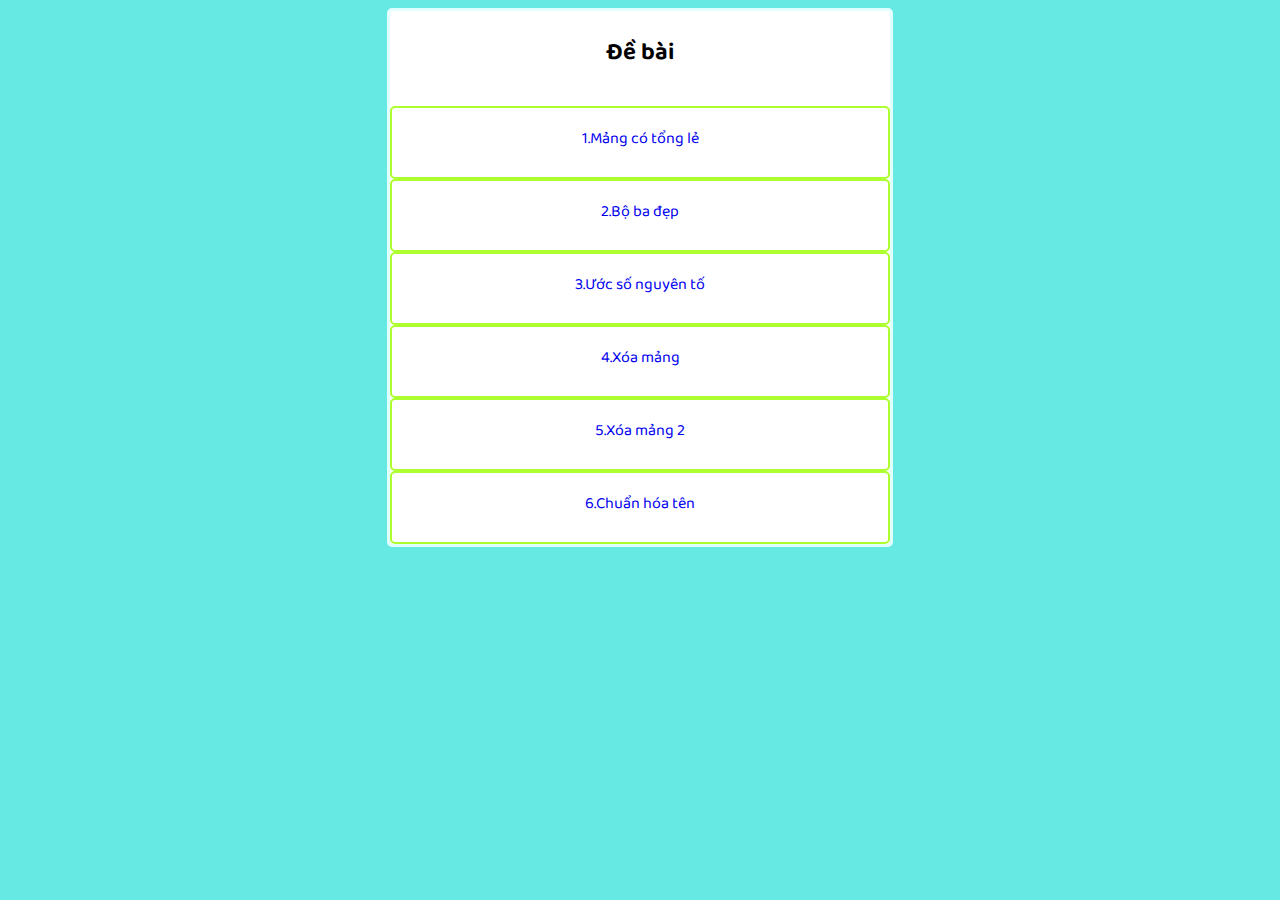
<file: debai.html>
<!DOCTYPE html>
<html lang="en">

<head>
    <meta charset="UTF-8">
    <meta http-equiv="X-UA-Compatible" content="IE=edge">
    <meta name="viewport" content="width=device-width, initial-scale=1.0">
    <title>Đề bài</title>
    <link rel="stylesheet" href="CSS/DEBAI.css">
</head>

<body>
    <div class="container">
        <div class="header">
            <h2>Đề bài</h2>
        </div>
        <div class="lk">
            <a href="file_debai/A.pdf" class="A">
                <p>1.Mảng có tổng lẻ</p>
            </a>
        </div>
        <div class="lk">
            <a href="file_debai/B.pdf" class="A">
                <p>2.Bộ ba đẹp</p>
            </a>
        </div>
        <div class="lk">
            <a href="file_debai/C.pdf" class="A">
                <p>3.Ước số nguyên tố</p>
            </a>
        </div>
        <div class="lk">
            <a href="file_debai/D.pdf" class="A">
                <p>4.Xóa mảng</p>
            </a>
        </div>
         <div class="lk">
            <a href="file_debai/E.pdf" class="A">
                <p>5.Xóa mảng 2</p>
            </a>
        </div>
        <div class="lk">
            <a href="file_debai/F.pdf" class="A">
                <p>6.Chuẩn hóa tên</p>
            </a>
        </div>
    </div>
</body>

</html>
</file>
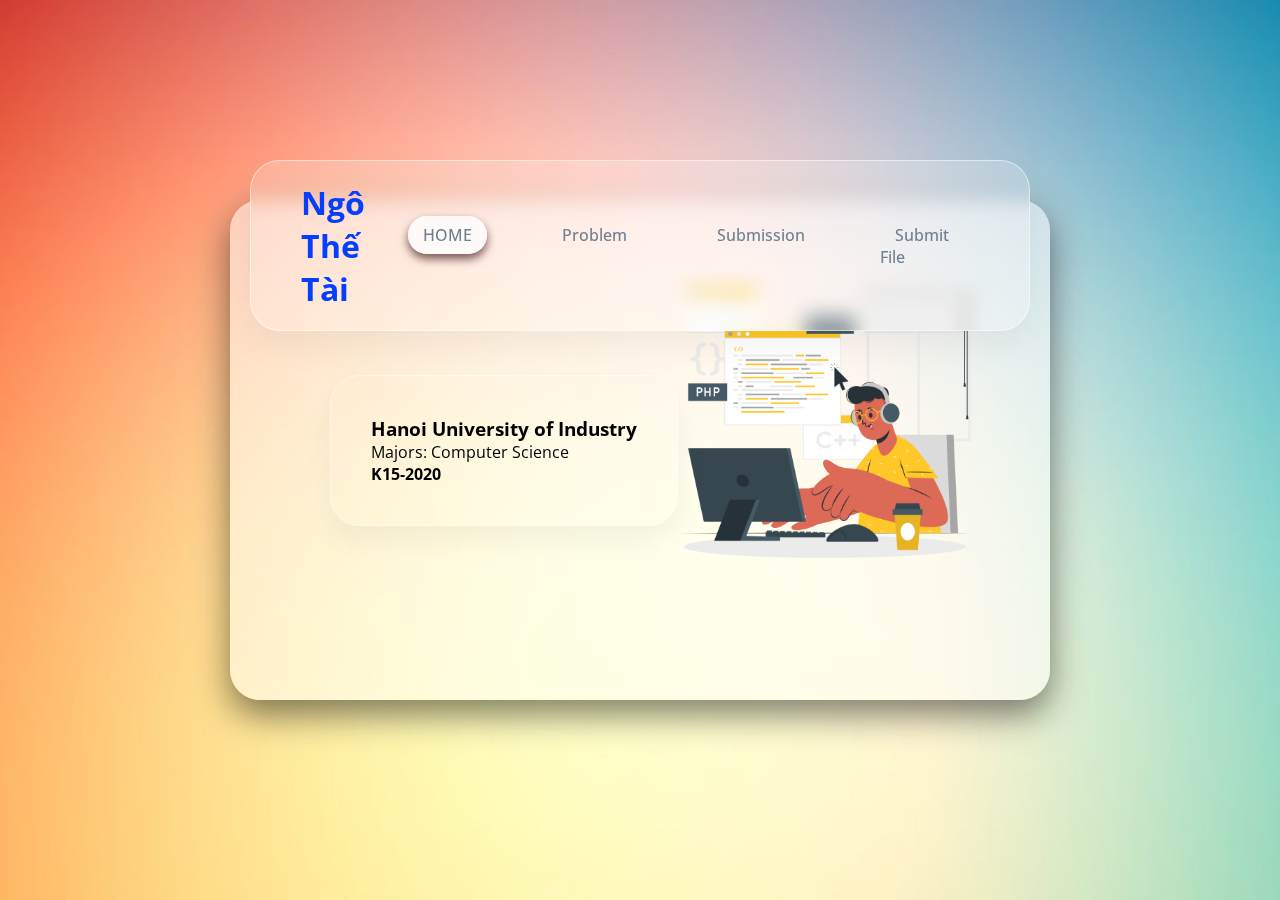
<file: profile_ntt.html>
<!DOCTYPE html>
<html lang="en">

<head>
    <meta charset="UTF-8">
    <meta http-equiv="X-UA-Compatible" content="IE=edge">
    <meta name="viewport" content="width=device-width, initial-scale=1.0">
    <title>PROFILE</title>
    <link rel="stylesheet" href="CSS/profile.css">
</head>

<body>
    <section>
        <div class="container">
            <header>
                <a href="profile_ntt.html" class="logo">Ngô Thế Tài</a>
                <ul>
                    <li><a href="#" class="home">HOME</a></li>
                    <li><a href="debai.html">Problem</a></li>
                    <li><a href="result.html">Submission</a></li>
                    <li><a href="upfile.html">Submit File</a></li>
                </ul>
            </header>
            <div class="content">
                <h3>Hanoi University of Industry</h3>
                <p class="text">Majors: Computer Science</p>
                <h4>K15-2020</h4>
            </div>
            <div class="imgbox">
                <img src="img/Programmer.png" alt="">
            </div>
        </div>

    </section>
</body>

</html>
</file>
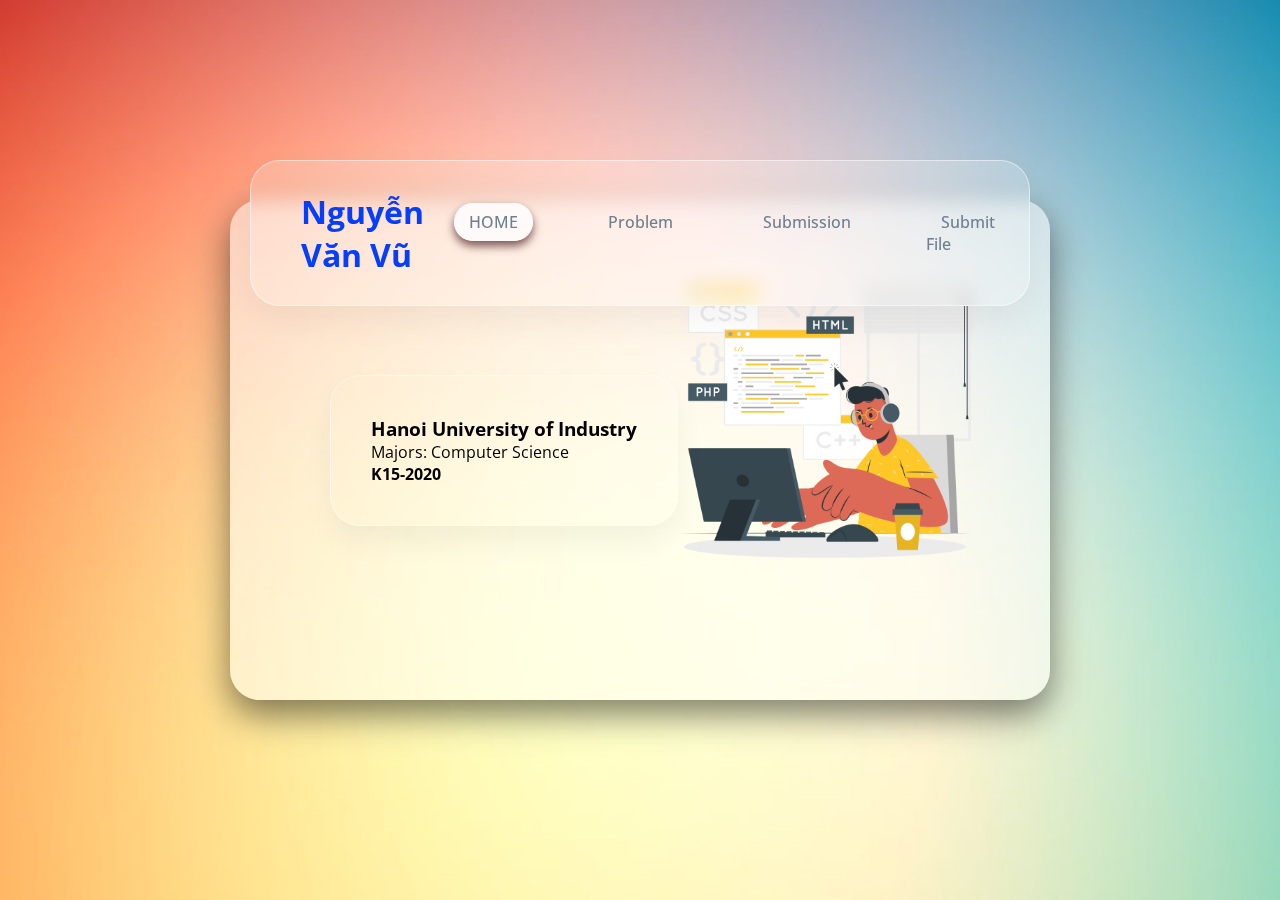
<file: profile_nvv.html>
<!DOCTYPE html>
<html lang="en">

<head>
    <meta charset="UTF-8">
    <meta http-equiv="X-UA-Compatible" content="IE=edge">
    <meta name="viewport" content="width=device-width, initial-scale=1.0">
    <title>PROFILE</title>
    <link rel="stylesheet" href="CSS/profile.css">
</head>

<body>
    <section>
        <div class="container">
            <header>
                <a href="profile_nvv.html" class="logo">Nguyễn Văn Vũ</a>
                <ul>
                    <li><a href="#" class="home">HOME</a></li>
                    <li><a href="debai.html">Problem</a></li>
                    <li><a href="result.html">Submission</a></li>
                    <li><a href="upfile.html">Submit File</a></li>
                </ul>
            </header>
            <div class="content">
                <h3>Hanoi University of Industry</h3>
                <p class="text">Majors: Computer Science</p>
                <h4>K15-2020</h4>
            </div>
            <div class="imgbox">
                <img src="img/Programmer.png" alt="">
            </div>
        </div>

    </section>
</body>

</html>
</file>
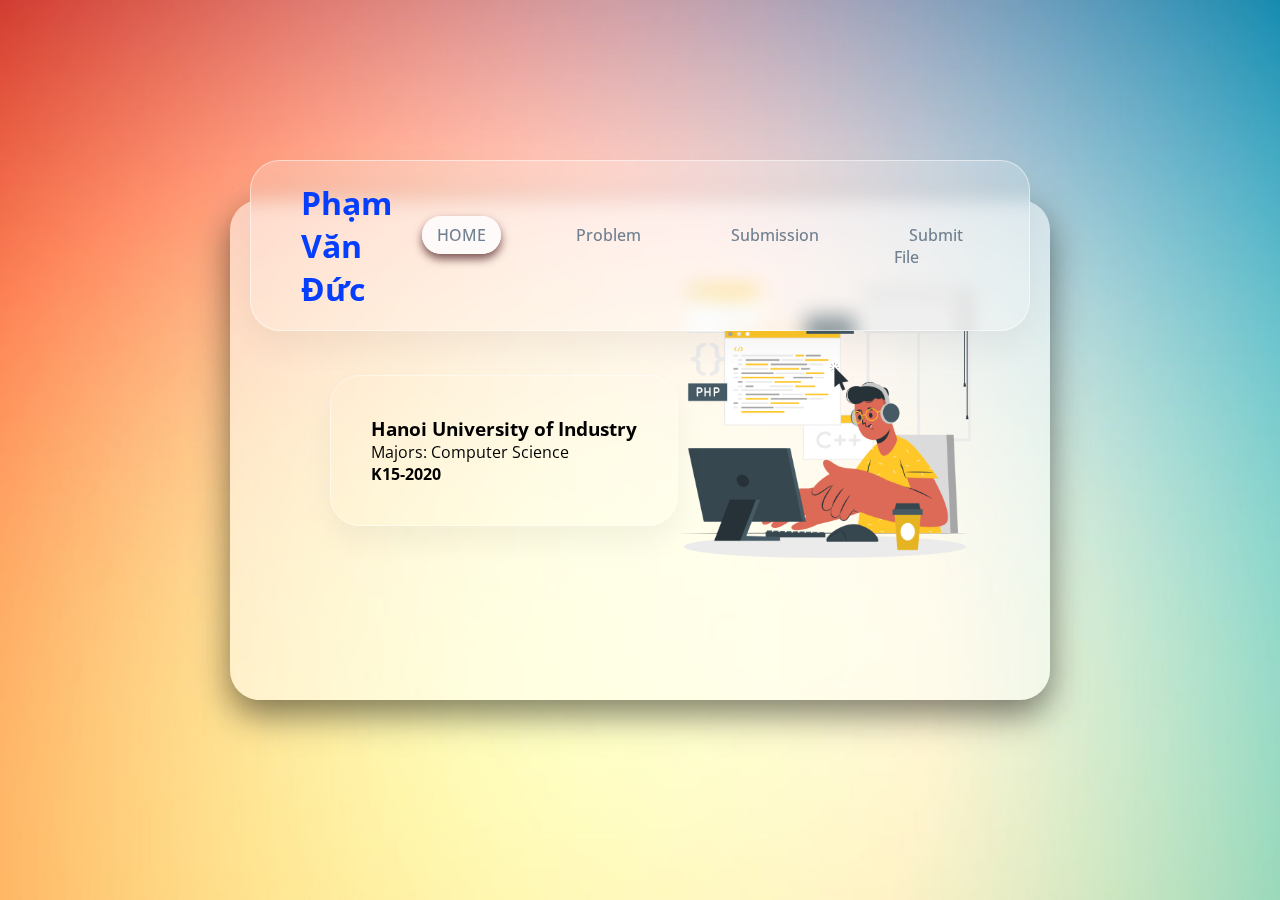
<file: profile_pvd.html>
<!DOCTYPE html>
<html lang="en">

<head>
    <meta charset="UTF-8">
    <meta http-equiv="X-UA-Compatible" content="IE=edge">
    <meta name="viewport" content="width=device-width, initial-scale=1.0">
    <title>PROFILE</title>
    <link rel="stylesheet" href="CSS/profile.css">
</head>

<body>
    <section>
        <div class="container">
            <header>
                <a href="profile_pvd.html" class="logo">Phạm Văn Đức</a>
                <ul>
                    <li><a href="#" class="home">HOME</a></li>
                    <li><a href="debai.html">Problem</a></li>
                    <li><a href="result.html">Submission</a></li>
                    <li><a href="upfile.html">Submit File</a></li>
                </ul>
            </header>
            <div class="content">
                <h3>Hanoi University of Industry</h3>
                <p class="text">Majors: Computer Science</p>
                <h4>K15-2020</h4>
            </div>
            <div class="imgbox">
                <img src="img/Programmer.png" alt="">
            </div>
        </div>

    </section>
</body>

</html>
</file>
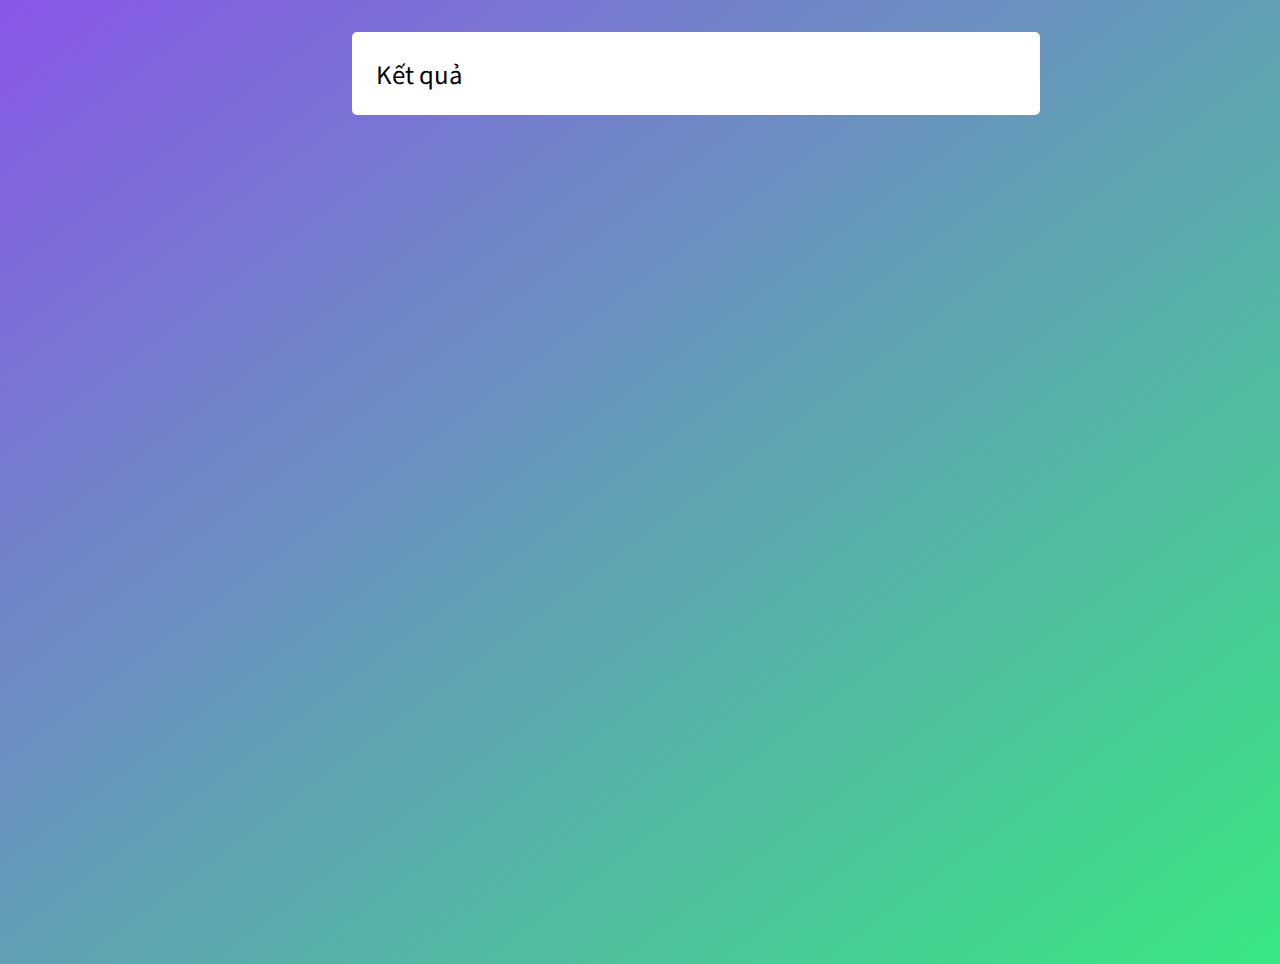
<file: result.html>
<!DOCTYPE html>
<html lang="en">

<head>
    <meta charset="UTF-8">
    <meta http-equiv="X-UA-Compatible" content="IE=edge">
    <meta name="viewport" content="width=device-width, initial-scale=1.0">
    <title>Kết quả</title>
    <link rel="stylesheet" href="CSS/re.css">
</head>

<body>

    <div class="dropdown">
        <div class="dropdown-select">
            <span class="select">Kết quả</span>
            <i class="fa fa-caret-down icon"></i>
        </div>
        <div class="dropdown-list">
            <div class="dropdown-list__items" onclick='window.location = "username_file_submit/pvd.html"'>Phạm Văn Đức</div>
            <div class="dropdown-list__items" onclick='window.location = "username_file_submit/nvv.html"'>Nguyễn Văn Vũ</div>
            <div class="dropdown-list__items" onclick='window.location = "username_file_submit/ntt.html"'>Ngô Thế Tài</div>
            <div class="dropdown-list__items" onclick='window.location = "username_file_submit/nvh.html"'>Nguyễn Việt Hùng</div>


        </div>
    </div>
    

</body>

</html>
</file>
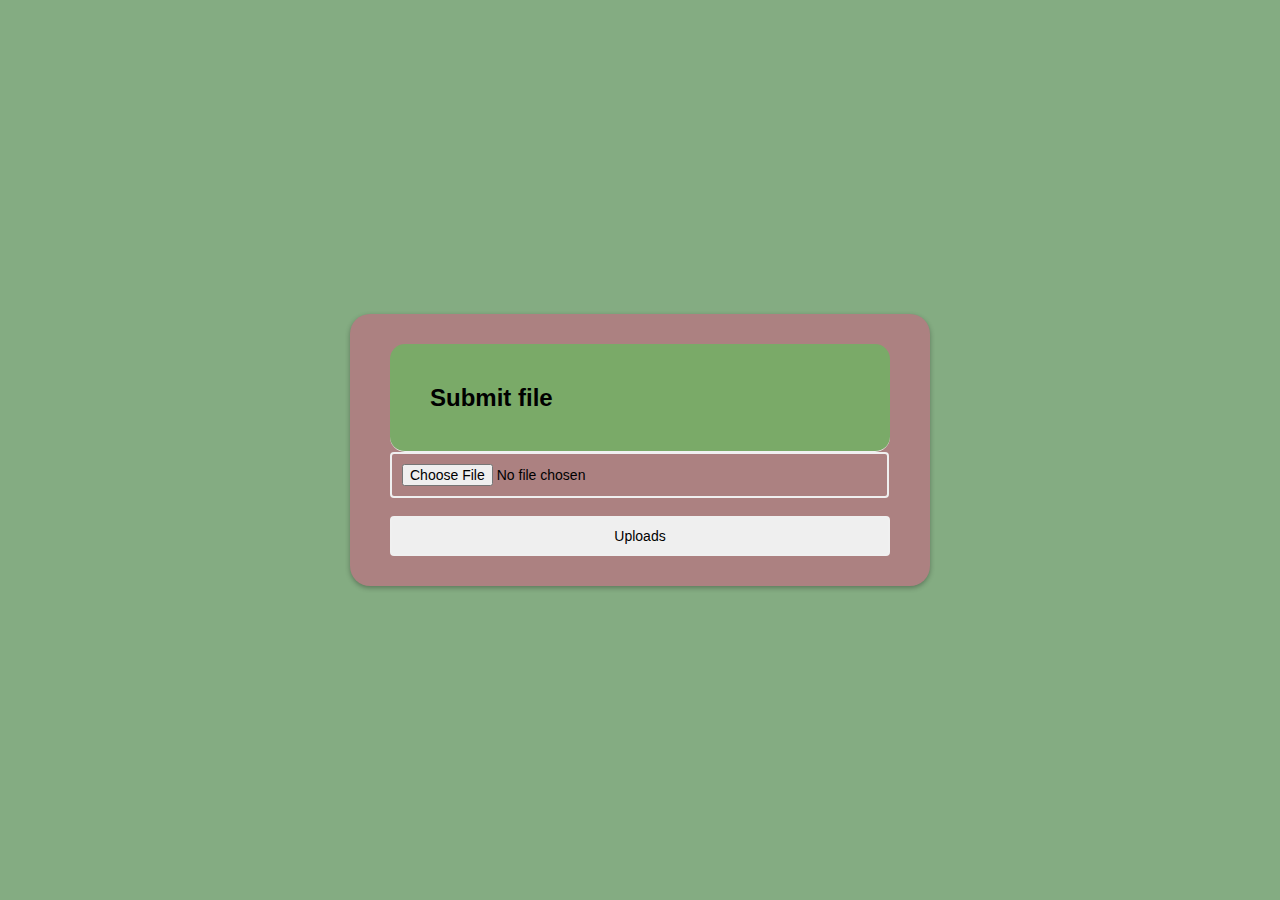
<file: upfile.html>
<!DOCTYPE html>
<html lang="en">

<head>
    <meta charset="UTF-8">
    <meta http-equiv="X-UA-Compatible" content="IE=edge">
    <meta name="viewport" content="width=device-width, initial-scale=1.0">
    <title>Submit</title>
    <link rel="stylesheet" href="CSS/upup.css">
</head>

<body>
    <form class="form" id="myForm">
        <div class="header">
            <h2>Submit file</h2>
        </div>
        <input type="file" id="inpFile"><br>
        <button type="submit" id="cl" class="btn">Uploads</button>
    </form>
    <script>
        const myForm = document.getElementById('myForm');
        const inpFile = document.getElementById('inpFile');
        myForm.addEventListener('submit', e => {
            e.preventDefault();
            const endpoint = "upload.php";
            const formData = new FormData();
            console.log(inpFile.files);
            formData.append('inpFile', inpFile.files[0]);
            fetch(endpoint, {
                method: "post",
                body: formData
            }).catch(console.error);

            alert("đã gửi file thành công");
            window.location = "result.html";

        });
    </script>
</body>

</html>
</file>
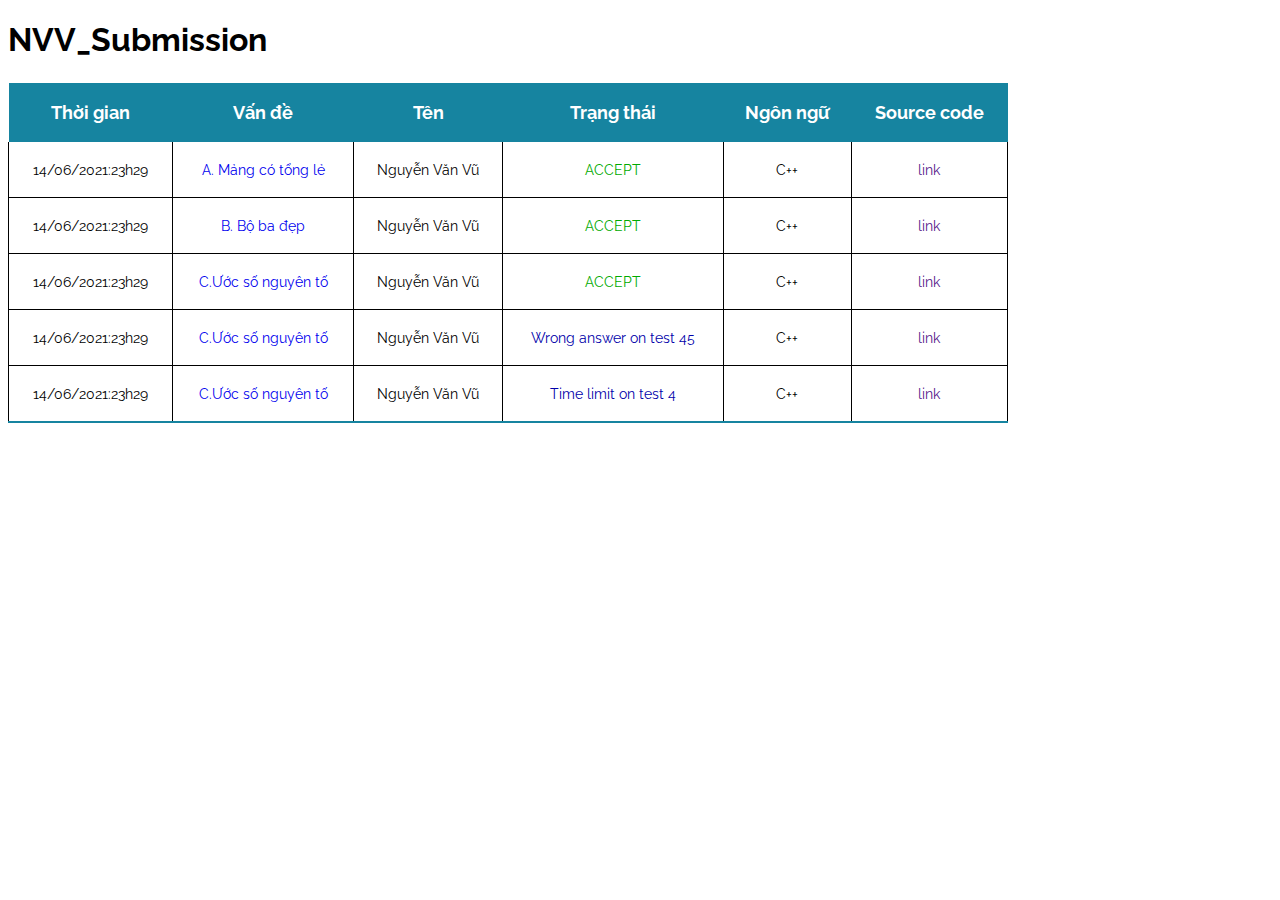
<file: username_file_submit/nvv.html>
<!DOCTYPE html>
<html lang="en">

<head>
    <meta charset="UTF-8">
    <meta http-equiv="X-UA-Compatible" content="IE=edge">
    <meta name="viewport" content="width=device-width, initial-scale=1.0">
    <title>AC</title>
    <link rel="stylesheet" href="username_css/ac.css">
</head>

<body>
    <h1>NVV_Submission</h1>
    <table class="content-table">
        <thead>
            <tr>
                <th>Thời gian</th>
                <th>Vấn đề</th>
                <th>Tên</th>
                <th>Trạng thái</th>
                <th>Ngôn ngữ</th>
                <th>Source code</th>
            </tr>
        </thead>
        <tbody>

            <tr>
                <td>14/06/2021:23h29</td>
                <td><a style="text-decoration: none;" href="file_debai/A.pdf">A. Mảng có tổng lẻ</a></td>
                <td>Nguyễn Văn Vũ</td>
                <td class="ac">ACCEPT</td>
                <td>C++</td>
                <td><a style="text-decoration: none;" href="">link</a></td>
            </tr>
            <tr>
                <td>14/06/2021:23h29</td>
                <td><a style="text-decoration: none;" href="file_debai/B.pdf">B. Bộ ba đẹp</a></td>
                <td>Nguyễn Văn Vũ</td>
                <td class="ac">ACCEPT</td>
                <td>C++</td>
                <td><a style="text-decoration: none;" href="">link</a></td>
            </tr>
            <tr>
                <td>14/06/2021:23h29</td>
                <td><a style="text-decoration: none;" href="file_debai/C.pdf">C.Ước số nguyên tố</a></td>
                <td>Nguyễn Văn Vũ</td>
                <td class="ac">ACCEPT</td>
                <td>C++</td>
                <td><a style="text-decoration: none;" href="">link</a></td>
            </tr>
            <tr>
                <td>14/06/2021:23h29</td>
                <td><a style="text-decoration: none;" href="file_debai/C.pdf">C.Ước số nguyên tố</a></td>
                <td>Nguyễn Văn Vũ</td>
                <td class="wrong-answer">Wrong answer on test 45</td>
                <td>C++</td>
                <td><a style="text-decoration: none;" href="">link</a></td>
            </tr>
            <tr>
                <td>14/06/2021:23h29</td>
                <td><a style="text-decoration: none;" href="file_debai/C.pdf">C.Ước số nguyên tố</a></td>
                <td>Nguyễn Văn Vũ</td>
                <td class="time-limit">Time limit on test 4</td>
                <td>C++</td>
                <td><a style="text-decoration: none;" href="">link</a></td>
            </tr>


        </tbody>
    </table>
</body>

</html>
</file>
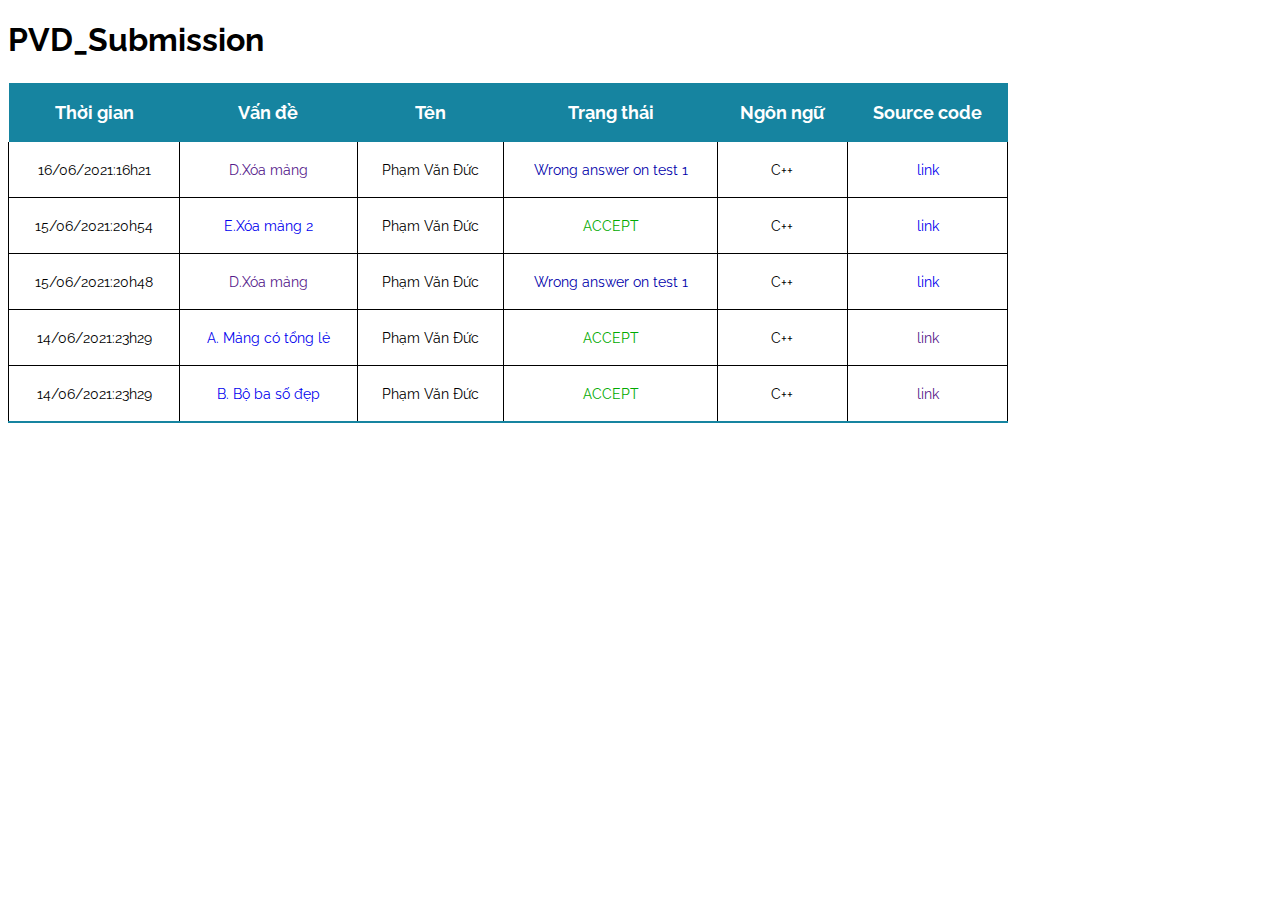
<file: username_file_submit/pvd.html>
<!DOCTYPE html>
<html lang="en">

<head>
    <meta charset="UTF-8">
    <meta http-equiv="X-UA-Compatible" content="IE=edge">
    <meta name="viewport" content="width=device-width, initial-scale=1.0">
    <title>AC</title>
    <link rel="stylesheet" href="username_css/ac.css">
</head>

<body>
    <h1>PVD_Submission</h1>
    <table class="content-table">
        <thead>
            <tr>
                <th>Thời gian</th>
                <th>Vấn đề</th>
                <th>Tên</th>
                <th>Trạng thái</th>
                <th>Ngôn ngữ</th>
                <th>Source code</th>
            </tr>
        </thead>
        <tbody>
            <tr>
                <td>16/06/2021:16h21</td>
                <td><a style="text-decoration: none;" href="">D.Xóa mảng</a></td>
                <td>Phạm Văn Đức</td>
                <td class="wrong-answer">Wrong answer on test 1</td>
                <td>C++</td>
                <td><a style="text-decoration: none;" href="ans/pvdwr.html">link</a></td>
            </tr>
            <tr>
                <td>15/06/2021:20h54</td>
                <td><a style="text-decoration: none;" href="file_debai/A.pdf">E.Xóa mảng 2</a></td>
                <td>Phạm Văn Đức</td>
                <td class="ac">ACCEPT</td>
                <td>C++</td>
                <td><a style="text-decoration: none;" href="link_ac/pvd_ans.html">link</a></td>
            </tr>
            <tr>
                <td>15/06/2021:20h48</td>
                <td><a style="text-decoration: none;" href="">D.Xóa mảng</a></td>
                <td>Phạm Văn Đức</td>
                <td class="wrong-answer">Wrong answer on test 1</td>
                <td>C++</td>
                <td><a style="text-decoration: none;" href="ans/Untitled 1.odt">link</a></td>
            </tr>
            <tr>
                <td>14/06/2021:23h29</td>
                <td><a style="text-decoration: none;" href="file_debai/A.pdf">A. Mảng có tổng lẻ</a></td>
                <td>Phạm Văn Đức</td>
                <td class="ac">ACCEPT</td>
                <td>C++</td>
                <td><a style="text-decoration: none;" href="">link</a></td>
            </tr>
            <tr>
                <td>14/06/2021:23h29</td>
                <td><a style="text-decoration: none;" href="file_debai/B.pdf">B. Bộ ba số đẹp</a></td>
                <td>Phạm Văn Đức</td>
                <td class="ac">ACCEPT</td>
                <td>C++</td>
                <td><a style="text-decoration: none;" href="">link</a></td>
            </tr>


        </tbody>
    </table>
</body>

</html>
</file>
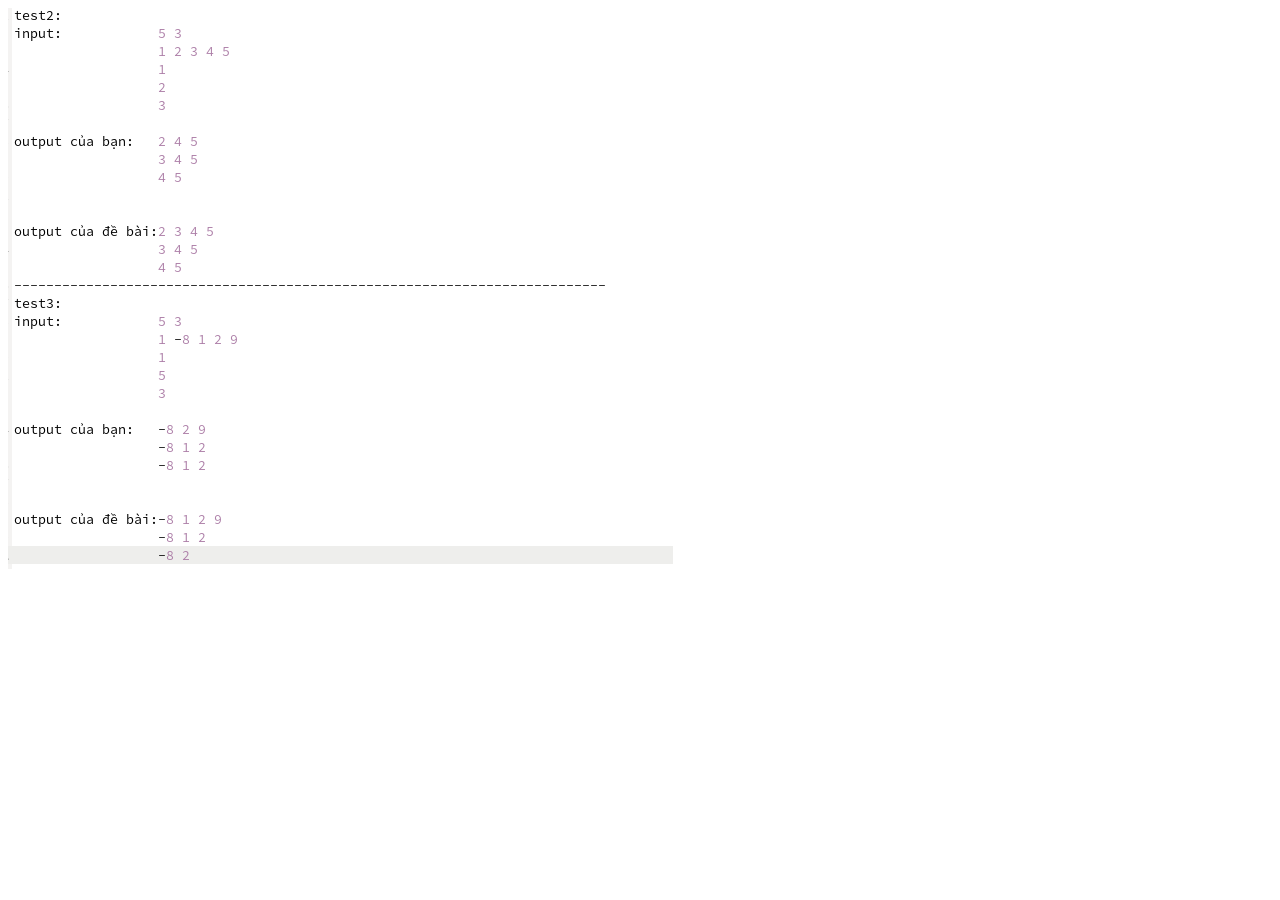
<file: username_file_submit/ans/pvdwr.html>
<!DOCTYPE html>
<html lang="en">

<head>
    <meta charset="UTF-8">
    <meta http-equiv="X-UA-Compatible" content="IE=edge">
    <meta name="viewport" content="width=device-width, initial-scale=1.0">
    <title>Lỗi Sai</title>
   
</head>

<body>
            <img src="dapan.png" alt="">
</body>

</html>
</file>
<file: CSS/DEBAI.css>
@import url('https://fonts.googleapis.com/css2?family=Baloo+Tammudu+2&display=swap');
* {
    font-family: 'Baloo Tammudu 2', cursive;
}

body {
    background-color: rgb(101, 233, 226);
}

.container {
    width: 500px;
    background-color: rgb(255, 255, 255);
    text-align: center;
    align-items: center;
    border-radius: 5px;
    border: 3px solid lightcyan;
    margin: auto;
}

.lk {
    border-radius: 5px;
    border: 2px solid greenyellow;
    text-decoration: none;
}

.lk:hover {
    transition: 500ms;
    background-color: rgb(172, 184, 170);
}

.A {
    text-decoration: none;
}
</file>
<file: CSS/profile.css>
@import url('https://fonts.googleapis.com/css2?family=Open+Sans&display=swap');
* {
    margin: 0;
    padding: 0;
    box-sizing: border-box;
    font-family: 'Open Sans', sans-serif;
}

section {
    display: flex;
    justify-content: center;
    align-items: center;
    min-height: 100vh;
    background: url(bk1.jpg);
    background-size: cover;
    background-position: center;
    background-attachment: fixed;
    padding: 50px;
}

.container {
    position: relative;
    width: calc(100% - 40vh);
    min-height: calc(100vh - 280px);
    min-height: 500px;
    background: rgba(255, 255, 255, 0.5);
    box-shadow: 0 15px 35px rgba(0, 0, 0, 0.5);
    border-radius: 30px;
    display: flex;
    justify-content: space-between;
    align-items: center;
}

header {
    position: absolute;
    top: -40px;
    right: 20px;
    left: 20px;
    padding: 20px 50px;
    display: flex;
    justify-content: space-between;
    align-items: center;
    background: rgba(255, 255, 255, 0.2);
    box-shadow: 0 15px 35px rgba(0, 0, 0, 0.05);
    border-radius: 30px;
    backdrop-filter: blur(10px);
    border: 1px solid rgba(255, 255, 255, .5);
}

.logo {
    text-decoration: none;
    font-weight: 700;
    font-size: 2em;
    color: rgb(5, 63, 253);
}

header ul {
    display: flex;
}

header ul li {
    list-style: none;
    padding: 30px;
}

header ul li a {
    text-decoration: none;
    color: slategrey;
    font-weight: 500;
    padding: 8px 15px;
    border-radius: 25px;
}

header ul li a:hover,
header ul li a.home {
    background: snow;
    transition: 200ms;
    box-shadow: 0 5px 10px rgb(122, 84, 84);
}

.content {
    transform: translateX(100px);
    max-width: 700px;
    box-shadow: 0 15px 30px rgba(0, 0, 0, 0.05);
    border-radius: 30px;
    backdrop-filter: blur(10px);
    border: 1px solid rgba(255, 255, 255, .5);
    padding: 40px;
}

.imgbox img {
    padding-right: 50px;
    padding-bottom: 50px;
    width: 400px;
    height: 400px;
    animation: animate 5s linear infinite;
}

@keyframes animate {
    0%,
    100% {
        transform: translateY(50px);
    }
    50% {
        transform: translateY(100px);
    }
}
</file>
<file: CSS/re.css>
@import url('https://fonts.googleapis.com/css2?family=Noto+Sans+JP:wght@100;300&display=swap');
* {
    font-family: 'Noto Sans JP', sans-serif;
}

:root {
    --primary: #8a57e9;
    --secondary: #38e781;
}

body {
    width: 100%;
    height: 100vh;
    background-image: linear-gradient( to right bottom, var(--primary), var(--secondary));
    display: flex;
    justify-content: center;
    align-items: flex-start;
    padding: 1.5rem;
}

.dropdown {
    width: 40rem;
    position: relative;
}

.dropdown:hover .dropdown-list {
    opacity: 1;
    visibility: visible;
    transition: 500ms;
}

.dropdown-select {
    padding: 1.5rem;
    border-radius: 5px;
    background-color: white;
    width: 100%;
    display: flex;
    align-items: center;
    justify-content: space-between;
    font-size: 1.5rem;
    cursor: pointer;
}

.dropdown-list {
    width: 43rem;
    border-radius: 5px;
    background-color: white;
    position: absolute;
    top: 110%;
    left: 0;
    right: 0;
    opacity: 0;
    visibility: hidden;
    transition: opacity 0.2s linear, visibility 0.2s linear;
}

.dropdown-list__items {
    padding: 2rem;
    font-size: 1.5rem;
    border-radius: 5px;
}

.outline {
    width: 100px;
    height: 100px;
    background-color: violet;
    visibility: hidden;
}

.dropdown-list__items:hover {
    background-color: rgb(141, 132, 141);
    transition: 500ms;
}

.lk {
    text-decoration: none;
}
</file>
<file: CSS/upup.css>
body {
    background-color: #84ac82;
    font-family: 'Open Sans', sans-serif;
    display: flex;
    align-items: center;
    justify-content: center;
    min-height: 100vh;
    margin: 0;
}

.form {
    border-radius: 20px;
    padding: 30px 40px;
    background-color: rgb(172, 129, 129);
    width: 500px;
    box-shadow: 0 2px 5px rgba(0, 0, 0, 0.3);
    display: block;
}

.header {
    border-bottom: 1px solid #f0f0f0;
    background-color: #7aaa68;
    padding: 20px 40px;
    border-radius: 15px;
}

#inpFile {
    border: 2px solid #f0f0f0;
    border-radius: 4px;
    display: block;
    font-family: inherit;
    font-size: 14px;
    padding: 10px;
    width: 95%;
}

#cl {
    border: 2px solid #f0f0f0;
    border-radius: 4px;
    display: block;
    font-family: inherit;
    font-size: 14px;
    padding: 10px;
    width: 100%;
}

#cl:hover {
    transition: 500ms;
    background-color: hotpink;
}
</file>
<file: username_file_submit/username_css/ac.css>
@import url('https://fonts.googleapis.com/css2?family=Raleway&display=swap');
* {
    font-family: 'Raleway', sans-serif;
}

body {
    background-color: rgb(255, 255, 255);
}

.content-table {
    text-align: center;
    border-collapse: collapse;
    margin: 25px 0;
    font-size: 0.9em;
    width: 1000px;
    border-radius: 5px 5px 0 0;
}

.content-table thead tr {
    background-color: rgb(22, 132, 160);
    color: white;
    font-weight: bold;
    font-size: large;
}

.content-table tbody td {
    border-bottom: 1px solid #000000;
    border-left: 1px solid black;
    border-right: 1px solid black;
}

.content-table tbody tr:last-of-type {
    border-bottom: 2px solid rgb(22, 132, 160);
}

.content-table th,
.content-table td {
    padding: 19px 14px;
}

.ac {
    color: #0a0;
}

.wrong-answer,
.time-limit {
    color: #00a;
}
</file>
